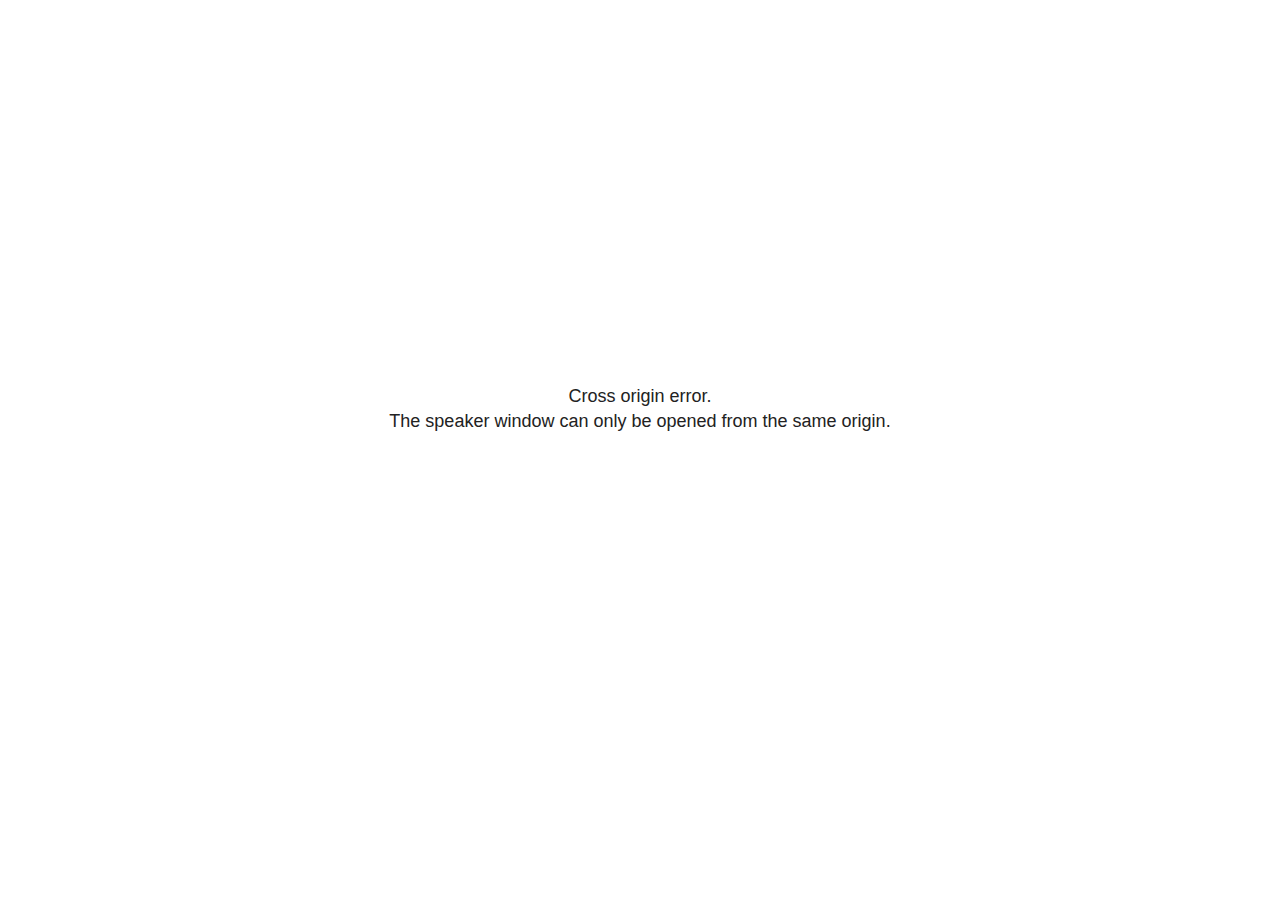
<file: reveal-js/plugin/notes/speaker-view.html>
<!--
	NOTE: You need to build the notes plugin after making changes to this file.
-->
<html lang="en">
	<head>
		<meta charset="utf-8">

		<title>reveal.js - Speaker View</title>

		<style>
			body {
				font-family: Helvetica;
				font-size: 18px;
			}

			#current-slide,
			#upcoming-slide,
			#speaker-controls {
				padding: 6px;
				box-sizing: border-box;
				-moz-box-sizing: border-box;
			}

			#current-slide iframe,
			#upcoming-slide iframe {
				width: 100%;
				height: 100%;
				border: 1px solid #ddd;
			}

			#current-slide .label,
			#upcoming-slide .label {
				position: absolute;
				top: 10px;
				left: 10px;
				z-index: 2;
			}

			#connection-status {
				position: absolute;
				top: 0;
				left: 0;
				width: 100%;
				height: 100%;
				z-index: 20;
				padding: 30% 20% 20% 20%;
				font-size: 18px;
				color: #222;
				background: #fff;
				text-align: center;
				box-sizing: border-box;
				line-height: 1.4;
			}

			.overlay-element {
				height: 34px;
				line-height: 34px;
				padding: 0 10px;
				text-shadow: none;
				background: rgba( 220, 220, 220, 0.8 );
				color: #222;
				font-size: 14px;
			}

			.overlay-element.interactive:hover {
				background: rgba( 220, 220, 220, 1 );
			}

			#current-slide {
				position: absolute;
				width: 60%;
				height: 100%;
				top: 0;
				left: 0;
				padding-right: 0;
			}

			#upcoming-slide {
				position: absolute;
				width: 40%;
				height: 40%;
				right: 0;
				top: 0;
			}

			/* Speaker controls */
			#speaker-controls {
				position: absolute;
				top: 40%;
				right: 0;
				width: 40%;
				height: 60%;
				overflow: auto;
				font-size: 18px;
			}

				.speaker-controls-time.hidden,
				.speaker-controls-notes.hidden {
					display: none;
				}

				.speaker-controls-time .label,
				.speaker-controls-pace .label,
				.speaker-controls-notes .label {
					text-transform: uppercase;
					font-weight: normal;
					font-size: 0.66em;
					color: #666;
					margin: 0;
				}

				.speaker-controls-time, .speaker-controls-pace {
					border-bottom: 1px solid rgba( 200, 200, 200, 0.5 );
					margin-bottom: 10px;
					padding: 10px 16px;
					padding-bottom: 20px;
					cursor: pointer;
				}

				.speaker-controls-time .reset-button {
					opacity: 0;
					float: right;
					color: #666;
					text-decoration: none;
				}
				.speaker-controls-time:hover .reset-button {
					opacity: 1;
				}

				.speaker-controls-time .timer,
				.speaker-controls-time .clock {
					width: 50%;
				}

				.speaker-controls-time .timer,
				.speaker-controls-time .clock,
				.speaker-controls-time .pacing .hours-value,
				.speaker-controls-time .pacing .minutes-value,
				.speaker-controls-time .pacing .seconds-value {
					font-size: 1.9em;
				}

				.speaker-controls-time .timer {
					float: left;
				}

				.speaker-controls-time .clock {
					float: right;
					text-align: right;
				}

				.speaker-controls-time span.mute {
					opacity: 0.3;
				}

				.speaker-controls-time .pacing-title {
					margin-top: 5px;
				}

				.speaker-controls-time .pacing.ahead {
					color: blue;
				}

				.speaker-controls-time .pacing.on-track {
					color: green;
				}

				.speaker-controls-time .pacing.behind {
					color: red;
				}

				.speaker-controls-notes {
					padding: 10px 16px;
				}

				.speaker-controls-notes .value {
					margin-top: 5px;
					line-height: 1.4;
					font-size: 1.2em;
				}

			/* Layout selector */
			#speaker-layout {
				position: absolute;
				top: 10px;
				right: 10px;
				color: #222;
				z-index: 10;
			}
				#speaker-layout select {
					position: absolute;
					width: 100%;
					height: 100%;
					top: 0;
					left: 0;
					border: 0;
					box-shadow: 0;
					cursor: pointer;
					opacity: 0;

					font-size: 1em;
					background-color: transparent;

					-moz-appearance: none;
					-webkit-appearance: none;
					-webkit-tap-highlight-color: rgba(0, 0, 0, 0);
				}

				#speaker-layout select:focus {
					outline: none;
					box-shadow: none;
				}

			.clear {
				clear: both;
			}

			/* Speaker layout: Wide */
			body[data-speaker-layout="wide"] #current-slide,
			body[data-speaker-layout="wide"] #upcoming-slide {
				width: 50%;
				height: 45%;
				padding: 6px;
			}

			body[data-speaker-layout="wide"] #current-slide {
				top: 0;
				left: 0;
			}

			body[data-speaker-layout="wide"] #upcoming-slide {
				top: 0;
				left: 50%;
			}

			body[data-speaker-layout="wide"] #speaker-controls {
				top: 45%;
				left: 0;
				width: 100%;
				height: 50%;
				font-size: 1.25em;
			}

			/* Speaker layout: Tall */
			body[data-speaker-layout="tall"] #current-slide,
			body[data-speaker-layout="tall"] #upcoming-slide {
				width: 45%;
				height: 50%;
				padding: 6px;
			}

			body[data-speaker-layout="tall"] #current-slide {
				top: 0;
				left: 0;
			}

			body[data-speaker-layout="tall"] #upcoming-slide {
				top: 50%;
				left: 0;
			}

			body[data-speaker-layout="tall"] #speaker-controls {
				padding-top: 40px;
				top: 0;
				left: 45%;
				width: 55%;
				height: 100%;
				font-size: 1.25em;
			}

			/* Speaker layout: Notes only */
			body[data-speaker-layout="notes-only"] #current-slide,
			body[data-speaker-layout="notes-only"] #upcoming-slide {
				display: none;
			}

			body[data-speaker-layout="notes-only"] #speaker-controls {
				padding-top: 40px;
				top: 0;
				left: 0;
				width: 100%;
				height: 100%;
				font-size: 1.25em;
			}

			@media screen and (max-width: 1080px) {
				body[data-speaker-layout="default"] #speaker-controls {
					font-size: 16px;
				}
			}

			@media screen and (max-width: 900px) {
				body[data-speaker-layout="default"] #speaker-controls {
					font-size: 14px;
				}
			}

			@media screen and (max-width: 800px) {
				body[data-speaker-layout="default"] #speaker-controls {
					font-size: 12px;
				}
			}

		</style>
	</head>

	<body>

		<div id="connection-status">Loading speaker view...</div>

		<div id="current-slide"></div>
		<div id="upcoming-slide"><span class="overlay-element label">Upcoming</span></div>
		<div id="speaker-controls">
			<div class="speaker-controls-time">
				<h4 class="label">Time <span class="reset-button">Click to Reset</span></h4>
				<div class="clock">
					<span class="clock-value">0:00 AM</span>
				</div>
				<div class="timer">
					<span class="hours-value">00</span><span class="minutes-value">:00</span><span class="seconds-value">:00</span>
				</div>
				<div class="clear"></div>

				<h4 class="label pacing-title" style="display: none">Pacing – Time to finish current slide</h4>
				<div class="pacing" style="display: none">
					<span class="hours-value">00</span><span class="minutes-value">:00</span><span class="seconds-value">:00</span>
				</div>
			</div>

			<div class="speaker-controls-notes hidden">
				<h4 class="label">Notes</h4>
				<div class="value"></div>
			</div>
		</div>
		<div id="speaker-layout" class="overlay-element interactive">
			<span class="speaker-layout-label"></span>
			<select class="speaker-layout-dropdown"></select>
		</div>

		<script>

			(function() {

				var notes,
					notesValue,
					currentState,
					currentSlide,
					upcomingSlide,
					layoutLabel,
					layoutDropdown,
					pendingCalls = {},
					lastRevealApiCallId = 0,
					connected = false

				var connectionStatus = document.querySelector( '#connection-status' );

				var SPEAKER_LAYOUTS = {
					'default': 'Default',
					'wide': 'Wide',
					'tall': 'Tall',
					'notes-only': 'Notes only'
				};

				setupLayout();

				let openerOrigin;

				try {
					openerOrigin = window.opener.location.origin;
				}
				catch ( error ) { console.warn( error ) }

				// In order to prevent XSS, the speaker view will only run if its
				// opener has the same origin as itself
				if( window.location.origin !== openerOrigin ) {
					connectionStatus.innerHTML = 'Cross origin error.<br>The speaker window can only be opened from the same origin.';
					return;
				}

				var connectionTimeout = setTimeout( function() {
					connectionStatus.innerHTML = 'Error connecting to main window.<br>Please try closing and reopening the speaker view.';
				}, 5000 );

				window.addEventListener( 'message', function( event ) {

					// Validate the origin of all messages to avoid parsing messages
					// that aren't meant for us. Ignore when running off file:// so
					// that the speaker view continues to work without a web server.
					if( window.location.origin !== event.origin && window.location.origin !== 'file://' ) {
						return
					}

					clearTimeout( connectionTimeout );
					connectionStatus.style.display = 'none';

					var data = JSON.parse( event.data );

					// The overview mode is only useful to the reveal.js instance
					// where navigation occurs so we don't sync it
					if( data.state ) delete data.state.overview;

					// Messages sent by the notes plugin inside of the main window
					if( data && data.namespace === 'reveal-notes' ) {
						if( data.type === 'connect' ) {
							handleConnectMessage( data );
						}
						else if( data.type === 'state' ) {
							handleStateMessage( data );
						}
						else if( data.type === 'return' ) {
							pendingCalls[data.callId](data.result);
							delete pendingCalls[data.callId];
						}
					}
					// Messages sent by the reveal.js inside of the current slide preview
					else if( data && data.namespace === 'reveal' ) {
						if( /ready/.test( data.eventName ) ) {
							// Send a message back to notify that the handshake is complete
							window.opener.postMessage( JSON.stringify({ namespace: 'reveal-notes', type: 'connected'} ), '*' );
						}
						else if( /slidechanged|fragmentshown|fragmenthidden|paused|resumed/.test( data.eventName ) && currentState !== JSON.stringify( data.state ) ) {

							dispatchStateToMainWindow( data.state );

						}
					}

				} );

				/**
				 * Updates the presentation in the main window to match the state
				 * of the presentation in the notes window.
				 */
				const dispatchStateToMainWindow = debounce(( state ) => {
					window.opener.postMessage( JSON.stringify({ method: 'setState', args: [ state ]} ), '*' );
				}, 500);

				/**
				 * Asynchronously calls the Reveal.js API of the main frame.
				 */
				function callRevealApi( methodName, methodArguments, callback ) {

					var callId = ++lastRevealApiCallId;
					pendingCalls[callId] = callback;
					window.opener.postMessage( JSON.stringify( {
						namespace: 'reveal-notes',
						type: 'call',
						callId: callId,
						methodName: methodName,
						arguments: methodArguments
					} ), '*' );

				}

				/**
				 * Called when the main window is trying to establish a
				 * connection.
				 */
				function handleConnectMessage( data ) {

					if( connected === false ) {
						connected = true;

						setupIframes( data );
						setupKeyboard();
						setupNotes();
						setupTimer();
						setupHeartbeat();
					}

				}

				/**
				 * Called when the main window sends an updated state.
				 */
				function handleStateMessage( data ) {

					// Store the most recently set state to avoid circular loops
					// applying the same state
					currentState = JSON.stringify( data.state );

					// No need for updating the notes in case of fragment changes
					if ( data.notes ) {
						notes.classList.remove( 'hidden' );
						notesValue.style.whiteSpace = data.whitespace;
						if( data.markdown ) {
							notesValue.innerHTML = marked( data.notes );
						}
						else {
							notesValue.innerHTML = data.notes;
						}
					}
					else {
						notes.classList.add( 'hidden' );
					}

					// Update the note slides
					currentSlide.contentWindow.postMessage( JSON.stringify({ method: 'setState', args: [ data.state ] }), '*' );
					upcomingSlide.contentWindow.postMessage( JSON.stringify({ method: 'setState', args: [ data.state ] }), '*' );
					upcomingSlide.contentWindow.postMessage( JSON.stringify({ method: 'next' }), '*' );

				}

				// Limit to max one state update per X ms
				handleStateMessage = debounce( handleStateMessage, 200 );

				/**
				 * Forward keyboard events to the current slide window.
				 * This enables keyboard events to work even if focus
				 * isn't set on the current slide iframe.
				 *
				 * Block F5 default handling, it reloads and disconnects
				 * the speaker notes window.
				 */
				function setupKeyboard() {

					document.addEventListener( 'keydown', function( event ) {
						if( event.keyCode === 116 || ( event.metaKey && event.keyCode === 82 ) ) {
							event.preventDefault();
							return false;
						}
						currentSlide.contentWindow.postMessage( JSON.stringify({ method: 'triggerKey', args: [ event.keyCode ] }), '*' );
					} );

				}

				/**
				 * Creates the preview iframes.
				 */
				function setupIframes( data ) {

					var params = [
						'receiver',
						'progress=false',
						'history=false',
						'transition=none',
						'autoSlide=0',
						'backgroundTransition=none'
					].join( '&' );

					var urlSeparator = /\?/.test(data.url) ? '&' : '?';
					var hash = '#/' + data.state.indexh + '/' + data.state.indexv;
					var currentURL = data.url + urlSeparator + params + '&scrollActivationWidth=false&postMessageEvents=true' + hash;
					var upcomingURL = data.url + urlSeparator + params + '&scrollActivationWidth=false&controls=false' + hash;

					currentSlide = document.createElement( 'iframe' );
					currentSlide.setAttribute( 'width', 1280 );
					currentSlide.setAttribute( 'height', 1024 );
					currentSlide.setAttribute( 'src', currentURL );
					document.querySelector( '#current-slide' ).appendChild( currentSlide );

					upcomingSlide = document.createElement( 'iframe' );
					upcomingSlide.setAttribute( 'width', 640 );
					upcomingSlide.setAttribute( 'height', 512 );
					upcomingSlide.setAttribute( 'src', upcomingURL );
					document.querySelector( '#upcoming-slide' ).appendChild( upcomingSlide );

				}

				/**
				 * Setup the notes UI.
				 */
				function setupNotes() {

					notes = document.querySelector( '.speaker-controls-notes' );
					notesValue = document.querySelector( '.speaker-controls-notes .value' );

				}

				/**
				 * We send out a heartbeat at all times to ensure we can
				 * reconnect with the main presentation window after reloads.
				 */
				function setupHeartbeat() {

					setInterval( () => {
						window.opener.postMessage( JSON.stringify({ namespace: 'reveal-notes', type: 'heartbeat'} ), '*' );
					}, 1000 );

				}

				function getTimings( callback ) {

					callRevealApi( 'getSlidesAttributes', [], function ( slideAttributes ) {
						callRevealApi( 'getConfig', [], function ( config ) {
							var totalTime = config.totalTime;
							var minTimePerSlide = config.minimumTimePerSlide || 0;
							var defaultTiming = config.defaultTiming;
							if ((defaultTiming == null) && (totalTime == null)) {
								callback(null);
								return;
							}
							// Setting totalTime overrides defaultTiming
							if (totalTime) {
								defaultTiming = 0;
							}
							var timings = [];
							for ( var i in slideAttributes ) {
								var slide = slideAttributes[ i ];
								var timing = defaultTiming;
								if( slide.hasOwnProperty( 'data-timing' )) {
									var t = slide[ 'data-timing' ];
									timing = parseInt(t);
									if( isNaN(timing) ) {
										console.warn("Could not parse timing '" + t + "' of slide " + i + "; using default of " + defaultTiming);
										timing = defaultTiming;
									}
								}
								timings.push(timing);
							}
							if ( totalTime ) {
								// After we've allocated time to individual slides, we summarize it and
								// subtract it from the total time
								var remainingTime = totalTime - timings.reduce( function(a, b) { return a + b; }, 0 );
								// The remaining time is divided by the number of slides that have 0 seconds
								// allocated at the moment, giving the average time-per-slide on the remaining slides
								var remainingSlides = (timings.filter( function(x) { return x == 0 }) ).length
								var timePerSlide = Math.round( remainingTime / remainingSlides, 0 )
								// And now we replace every zero-value timing with that average
								timings = timings.map( function(x) { return (x==0 ? timePerSlide : x) } );
							}
							var slidesUnderMinimum = timings.filter( function(x) { return (x < minTimePerSlide) } ).length
							if ( slidesUnderMinimum ) {
								message = "The pacing time for " + slidesUnderMinimum + " slide(s) is under the configured minimum of " + minTimePerSlide + " seconds. Check the data-timing attribute on individual slides, or consider increasing the totalTime or minimumTimePerSlide configuration options (or removing some slides).";
								alert(message);
							}
							callback( timings );
						} );
					} );

				}

				/**
				 * Return the number of seconds allocated for presenting
				 * all slides up to and including this one.
				 */
				function getTimeAllocated( timings, callback ) {

					callRevealApi( 'getSlidePastCount', [], function ( currentSlide ) {
						var allocated = 0;
						for (var i in timings.slice(0, currentSlide + 1)) {
							allocated += timings[i];
						}
						callback( allocated );
					} );

				}

				/**
				 * Create the timer and clock and start updating them
				 * at an interval.
				 */
				function setupTimer() {

					var start = new Date(),
					timeEl = document.querySelector( '.speaker-controls-time' ),
					clockEl = timeEl.querySelector( '.clock-value' ),
					hoursEl = timeEl.querySelector( '.hours-value' ),
					minutesEl = timeEl.querySelector( '.minutes-value' ),
					secondsEl = timeEl.querySelector( '.seconds-value' ),
					pacingTitleEl = timeEl.querySelector( '.pacing-title' ),
					pacingEl = timeEl.querySelector( '.pacing' ),
					pacingHoursEl = pacingEl.querySelector( '.hours-value' ),
					pacingMinutesEl = pacingEl.querySelector( '.minutes-value' ),
					pacingSecondsEl = pacingEl.querySelector( '.seconds-value' );

					var timings = null;
					getTimings( function ( _timings ) {

						timings = _timings;
						if (_timings !== null) {
							pacingTitleEl.style.removeProperty('display');
							pacingEl.style.removeProperty('display');
						}

						// Update once directly
						_updateTimer();

						// Then update every second
						setInterval( _updateTimer, 1000 );

					} );


					function _resetTimer() {

						if (timings == null) {
							start = new Date();
							_updateTimer();
						}
						else {
							// Reset timer to beginning of current slide
							getTimeAllocated( timings, function ( slideEndTimingSeconds ) {
								var slideEndTiming = slideEndTimingSeconds * 1000;
								callRevealApi( 'getSlidePastCount', [], function ( currentSlide ) {
									var currentSlideTiming = timings[currentSlide] * 1000;
									var previousSlidesTiming = slideEndTiming - currentSlideTiming;
									var now = new Date();
									start = new Date(now.getTime() - previousSlidesTiming);
									_updateTimer();
								} );
							} );
						}

					}

					timeEl.addEventListener( 'click', function() {
						_resetTimer();
						return false;
					} );

					function _displayTime( hrEl, minEl, secEl, time) {

						var sign = Math.sign(time) == -1 ? "-" : "";
						time = Math.abs(Math.round(time / 1000));
						var seconds = time % 60;
						var minutes = Math.floor( time / 60 ) % 60 ;
						var hours = Math.floor( time / ( 60 * 60 )) ;
						hrEl.innerHTML = sign + zeroPadInteger( hours );
						if (hours == 0) {
							hrEl.classList.add( 'mute' );
						}
						else {
							hrEl.classList.remove( 'mute' );
						}
						minEl.innerHTML = ':' + zeroPadInteger( minutes );
						if (hours == 0 && minutes == 0) {
							minEl.classList.add( 'mute' );
						}
						else {
							minEl.classList.remove( 'mute' );
						}
						secEl.innerHTML = ':' + zeroPadInteger( seconds );
					}

					function _updateTimer() {

						var diff, hours, minutes, seconds,
						now = new Date();

						diff = now.getTime() - start.getTime();

						clockEl.innerHTML = now.toLocaleTimeString( 'en-US', { hour12: true, hour: '2-digit', minute:'2-digit' } );
						_displayTime( hoursEl, minutesEl, secondsEl, diff );
						if (timings !== null) {
							_updatePacing(diff);
						}

					}

					function _updatePacing(diff) {

						getTimeAllocated( timings, function ( slideEndTimingSeconds ) {
							var slideEndTiming = slideEndTimingSeconds * 1000;

							callRevealApi( 'getSlidePastCount', [], function ( currentSlide ) {
								var currentSlideTiming = timings[currentSlide] * 1000;
								var timeLeftCurrentSlide = slideEndTiming - diff;
								if (timeLeftCurrentSlide < 0) {
									pacingEl.className = 'pacing behind';
								}
								else if (timeLeftCurrentSlide < currentSlideTiming) {
									pacingEl.className = 'pacing on-track';
								}
								else {
									pacingEl.className = 'pacing ahead';
								}
								_displayTime( pacingHoursEl, pacingMinutesEl, pacingSecondsEl, timeLeftCurrentSlide );
							} );
						} );
					}

				}

				/**
				 * Sets up the speaker view layout and layout selector.
				 */
				function setupLayout() {

					layoutDropdown = document.querySelector( '.speaker-layout-dropdown' );
					layoutLabel = document.querySelector( '.speaker-layout-label' );

					// Render the list of available layouts
					for( var id in SPEAKER_LAYOUTS ) {
						var option = document.createElement( 'option' );
						option.setAttribute( 'value', id );
						option.textContent = SPEAKER_LAYOUTS[ id ];
						layoutDropdown.appendChild( option );
					}

					// Monitor the dropdown for changes
					layoutDropdown.addEventListener( 'change', function( event ) {

						setLayout( layoutDropdown.value );

					}, false );

					// Restore any currently persisted layout
					setLayout( getLayout() );

				}

				/**
				 * Sets a new speaker view layout. The layout is persisted
				 * in local storage.
				 */
				function setLayout( value ) {

					var title = SPEAKER_LAYOUTS[ value ];

					layoutLabel.innerHTML = 'Layout' + ( title ? ( ': ' + title ) : '' );
					layoutDropdown.value = value;

					document.body.setAttribute( 'data-speaker-layout', value );

					// Persist locally
					if( supportsLocalStorage() ) {
						window.localStorage.setItem( 'reveal-speaker-layout', value );
					}

				}

				/**
				 * Returns the ID of the most recently set speaker layout
				 * or our default layout if none has been set.
				 */
				function getLayout() {

					if( supportsLocalStorage() ) {
						var layout = window.localStorage.getItem( 'reveal-speaker-layout' );
						if( layout ) {
							return layout;
						}
					}

					// Default to the first record in the layouts hash
					for( var id in SPEAKER_LAYOUTS ) {
						return id;
					}

				}

				function supportsLocalStorage() {

					try {
						localStorage.setItem('test', 'test');
						localStorage.removeItem('test');
						return true;
					}
					catch( e ) {
						return false;
					}

				}

				function zeroPadInteger( num ) {

					var str = '00' + parseInt( num );
					return str.substring( str.length - 2 );

				}

				/**
				 * Limits the frequency at which a function can be called.
				 */
				function debounce( fn, ms ) {

					var lastTime = 0,
						timeout;

					return function() {

						var args = arguments;
						var context = this;

						clearTimeout( timeout );

						var timeSinceLastCall = Date.now() - lastTime;
						if( timeSinceLastCall > ms ) {
							fn.apply( context, args );
							lastTime = Date.now();
						}
						else {
							timeout = setTimeout( function() {
								fn.apply( context, args );
								lastTime = Date.now();
							}, ms - timeSinceLastCall );
						}

					}

				}

			})();

		</script>
	</body>
</html>
</file>
